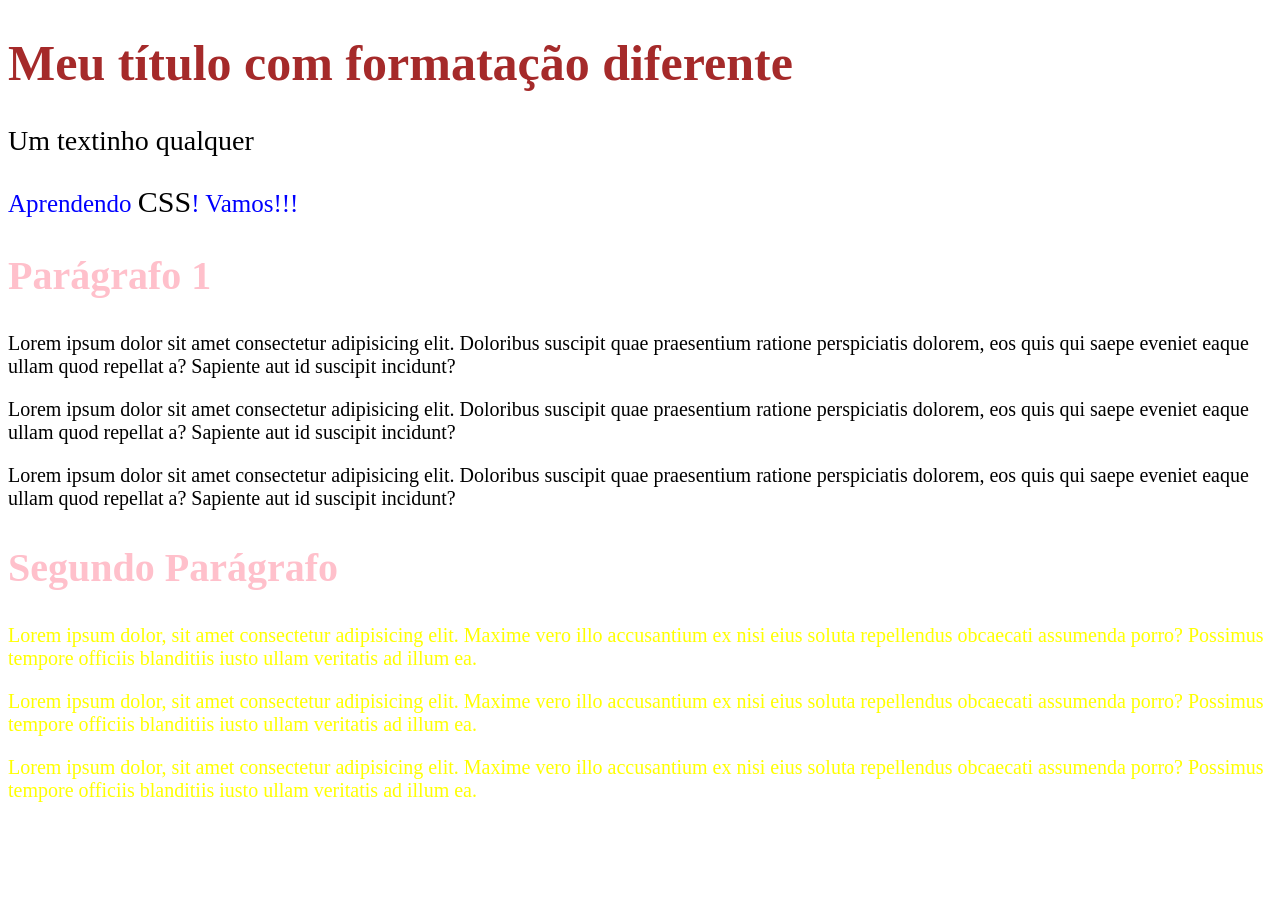
<file: INTRODUÇÃO DO CSS/index.html>
<!DOCTYPE html>
<html lang="pt-br">
  <head>
    <meta charset="UTF-8" />
    <meta name="viewport" content="width=device-width, initial-scale=1.0" />
    <link rel="stylesheet" href="./style.css" />
    <title>Meu primeiro Arquivo Formatado</title>
  </head>
  <body>
    <h1>Meu título com formatação diferente</h1>

    <p id="texto-qualquer">Um textinho qualquer</p>

    <p>Aprendendo <span>CSS</span>! Vamos!!!</p>

    <h2 class="paragrafos">Parágrafo 1</h2>
    <p class="primeiro-paragrafo">
      Lorem ipsum dolor sit amet consectetur adipisicing elit. Doloribus
      suscipit quae praesentium ratione perspiciatis dolorem, eos quis qui saepe
      eveniet eaque ullam quod repellat a? Sapiente aut id suscipit incidunt?
    </p>
    <p class="primeiro-paragrafo">
      Lorem ipsum dolor sit amet consectetur adipisicing elit. Doloribus
      suscipit quae praesentium ratione perspiciatis dolorem, eos quis qui saepe
      eveniet eaque ullam quod repellat a? Sapiente aut id suscipit incidunt?
    </p>
    <p class="primeiro-paragrafo">
      Lorem ipsum dolor sit amet consectetur adipisicing elit. Doloribus
      suscipit quae praesentium ratione perspiciatis dolorem, eos quis qui saepe
      eveniet eaque ullam quod repellat a? Sapiente aut id suscipit incidunt?
    </p>

    <h2 class="paragrafos">Segundo Parágrafo</h2>
    <p class="segundo-paragrafo">
      Lorem ipsum dolor, sit amet consectetur adipisicing elit. Maxime vero illo
      accusantium ex nisi eius soluta repellendus obcaecati assumenda porro?
      Possimus tempore officiis blanditiis iusto ullam veritatis ad illum ea.
    </p>
    <p class="segundo-paragrafo">
      Lorem ipsum dolor, sit amet consectetur adipisicing elit. Maxime vero illo
      accusantium ex nisi eius soluta repellendus obcaecati assumenda porro?
      Possimus tempore officiis blanditiis iusto ullam veritatis ad illum ea.
    </p>
    <p class="segundo-paragrafo">
      Lorem ipsum dolor, sit amet consectetur adipisicing elit. Maxime vero illo
      accusantium ex nisi eius soluta repellendus obcaecati assumenda porro?
      Possimus tempore officiis blanditiis iusto ullam veritatis ad illum ea.
    </p>
  </body>
</html>
</file>
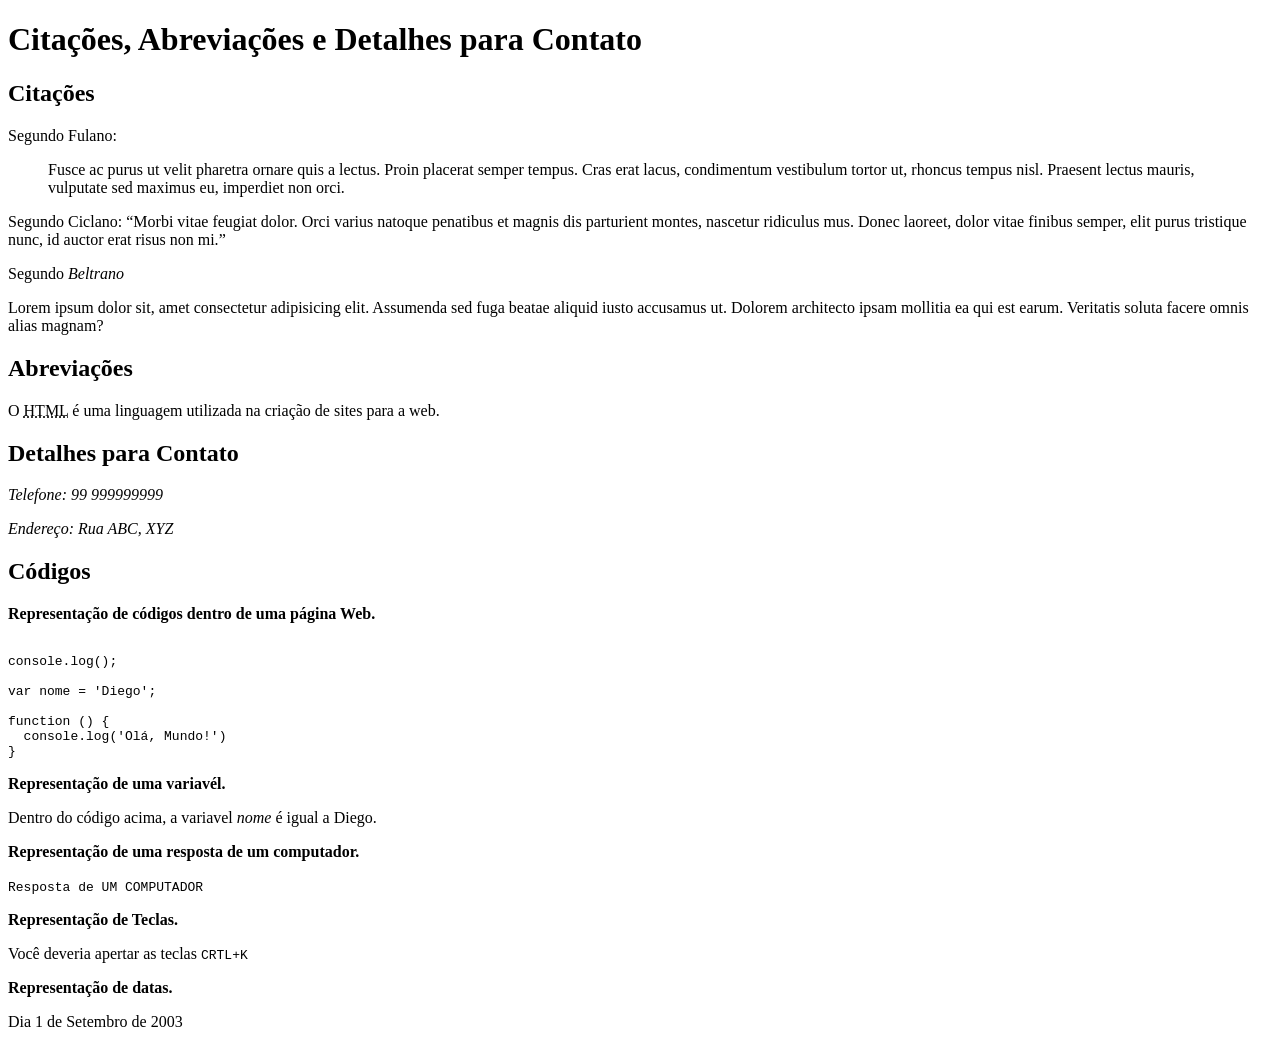
<file: 3. APROFUNDANDO NO HTML/aula2e3.html>
<!DOCTYPE html>
<html lang="pt-br">
  <head>
    <meta charset="UTF-8" />
    <meta name="viewport" content="width=device-width, initial-scale=1.0" />
    <title>Tags Avançadas</title>
  </head>
  <body>
    <h1>Citações, Abreviações e Detalhes para Contato</h1>

    <h2>Citações</h2>

    <p>Segundo Fulano:</p>
    <blockquote cite="https://www.lipsum.com/feed/html">
      Fusce ac purus ut velit pharetra ornare quis a lectus. Proin placerat
      semper tempus. Cras erat lacus, condimentum vestibulum tortor ut, rhoncus
      tempus nisl. Praesent lectus mauris, vulputate sed maximus eu, imperdiet
      non orci.
    </blockquote>

    <p>
      Segundo Ciclano:
      <q cite="https://www.lipsum.com/feed/html"
        >Morbi vitae feugiat dolor. Orci varius natoque penatibus et magnis dis
        parturient montes, nascetur ridiculus mus. Donec laoreet, dolor vitae
        finibus semper, elit purus tristique nunc, id auctor erat risus non
        mi.</q
      >
    </p>

    <p>Segundo <cite cite="https://www.lipsum.com/feed/html">Beltrano</cite></p>
    <p>
      Lorem ipsum dolor sit, amet consectetur adipisicing elit. Assumenda sed
      fuga beatae aliquid iusto accusamus ut. Dolorem architecto ipsam mollitia
      ea qui est earum. Veritatis soluta facere omnis alias magnam?
    </p>

    <h2>Abreviações</h2>

    <p>
      O <abbr title="HyperText Markup Language">HTML</abbr> é uma linguagem
      utilizada na criação de sites para a web.
    </p>

    <h2>Detalhes para Contato</h2>

    <address>
      <p>Telefone: 99 999999999</p>
      <p>Endereço: Rua ABC, XYZ</p>
    </address>

    <h2>Códigos</h2>
    <p><b>Representação de códigos dentro de uma página Web.</b></p>

    <pre><code>
console.log();

var nome = 'Diego';

function () {
  console.log('Olá, Mundo!')
}
</code></pre>
    <p><b>Representação de uma variavél.</b></p>
    <p>Dentro do código acima, a variavel <var>nome</var> é igual a Diego.</p>

    <p><b>Representação de uma resposta de um computador.</b></p>
    <samp>Resposta de UM COMPUTADOR</samp>

    <p><b>Representação de Teclas.</b></p>

    <p>Você deveria apertar as teclas <kbd>CRTL+K</kbd></p>

    <p><b>Representação de datas.</b></p>

    <time datetime="23-09-01">Dia 1 de Setembro de 2003</time>
  </body>
</html>
</file>
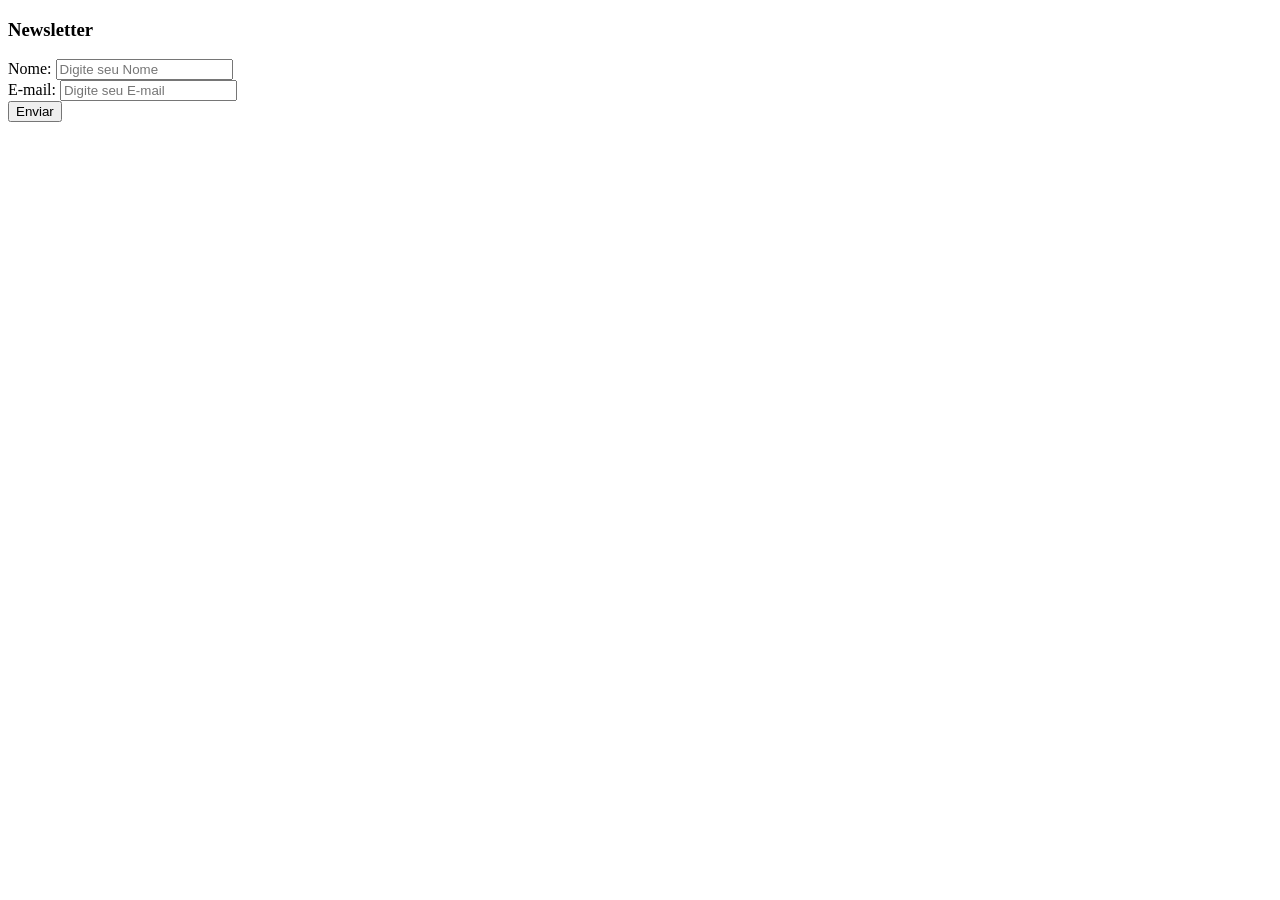
<file: 3. APROFUNDANDO NO HTML/formularios.html>
<!doctype html>
<html lang="pt-br">
  <head>
    <meta charset="UTF-8" />
    <meta name="viewport" content="width=device-width, initial-scale=1.0" />
    <title>Formularios</title>
  </head>
  <body>
    <main>
      <section>
        <h3>Newsletter</h3>
        <form action="">
          <div>
            <label for="nome">Nome:</label>
            <input
              id="nome"
              name="nome"
              type="text"
              pattern="{a-zA-Z}"
              required=""
              placeholder="Digite seu Nome"
            />
          </div>

          <div>
            <label for="email">E-mail:</label>
            <input
              id="email"
              name="email"
              type="email"
              placeholder="Digite seu E-mail"
            />
          </div>
          <button type="submit">Enviar</button>
        </form>
      </section>
    </main>
  </body>
</html>
</file>
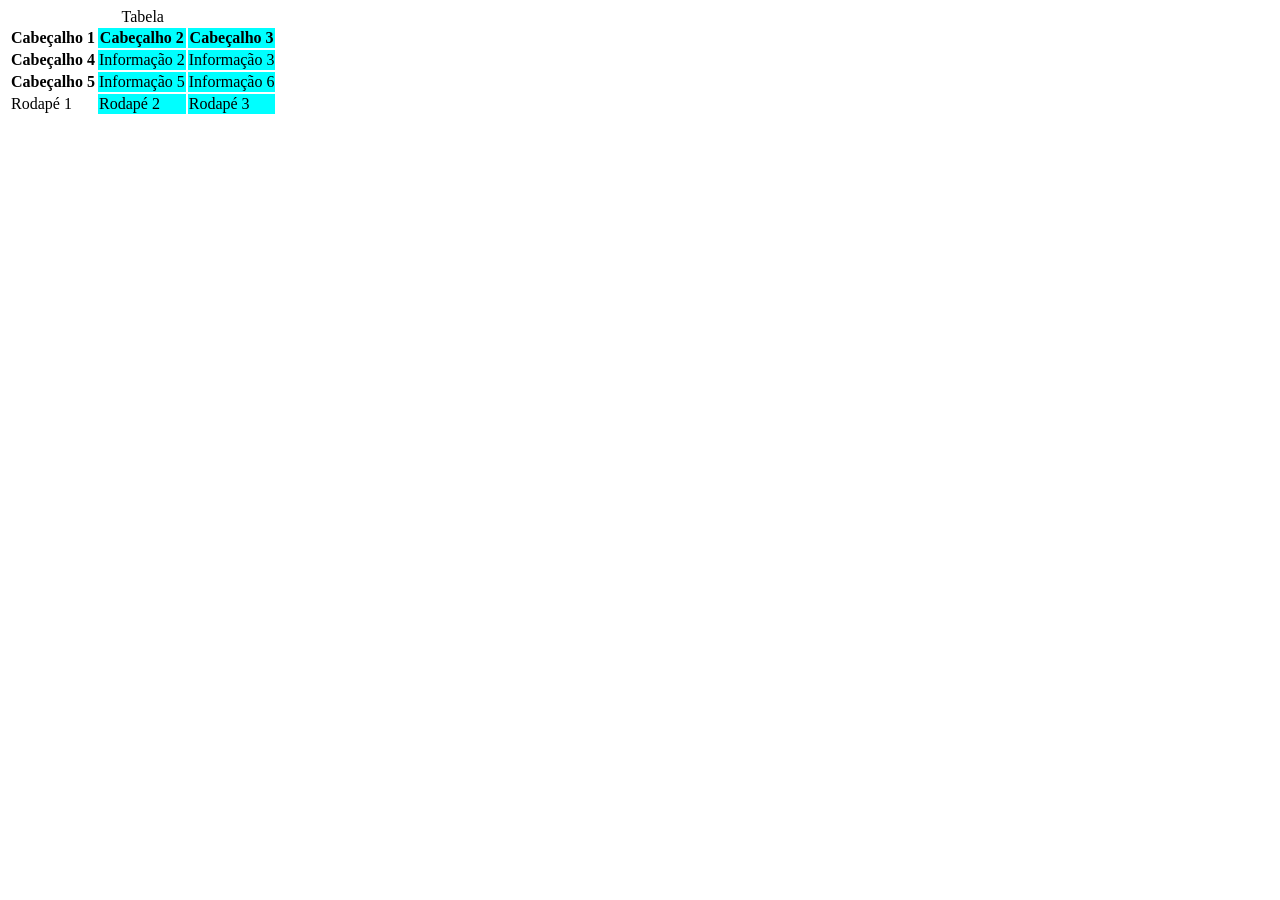
<file: 3. APROFUNDANDO NO HTML/tabela.html>
<!doctype html>
<html lang="pt-br">
  <head>
    <meta charset="UTF-8" />
    <meta name="viewport" content="width=device-width, initial-scale=1.0" />
    <title>Tabelas</title>
  </head>
  <body>
    <main>
      <section>
        <table>
          <caption>
            Tabela
          </caption>
          <colgroup>
            <col />
            <col span="2" style="background-color: aqua" />
          </colgroup>

          <thead>
            <tr>
              <th>Cabeçalho 1</th>
              <th>Cabeçalho 2</th>
              <th>Cabeçalho 3</th>
            </tr>
          </thead>

          <tbody>
            <tr>
              <th>Cabeçalho 4</th>
              <td>Informação 2</td>
              <td>Informação 3</td>
            </tr>
            <tr>
              <th>Cabeçalho 5</th>
              <td>Informação 5</td>
              <td>Informação 6</td>
            </tr>
          </tbody>

          <tfoot>
            <tr>
              <td>Rodapé 1</td>
              <td>Rodapé 2</td>
              <td>Rodapé 3</td>
            </tr>
          </tfoot>
        </table>
      </section>
    </main>
  </body>
</html>
</file>
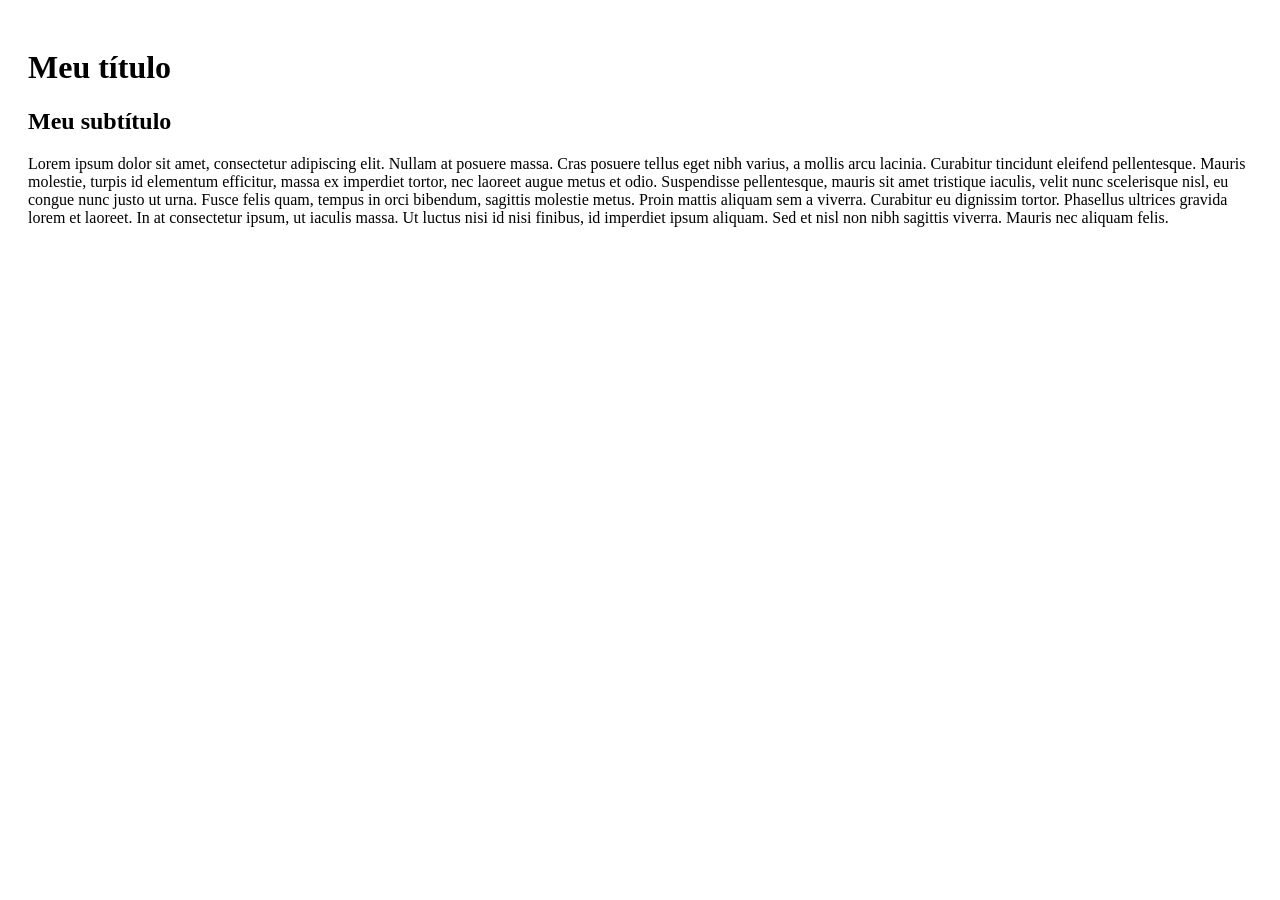
<file: 6 - APROFUNDANDO NO CSS/background.html>
<!DOCTYPE html>
<html lang="en">
  <head>
    <meta charset="UTF-8" />
    <meta name="viewport" content="width=device-width, initial-scale=1.0" />
    <title>Background</title>
  </head>
  <body>
    <style>
      div {
        /* background-color: #f1f1f1; */
        /* background-image: linear-gradient(
          0deg,
          rgb(4, 95, 95),
          rgb(26, 128, 102)
        ); */
        background-image: url(https://www.hashtagtreinamentos.com/wp-content/uploads/2023/06/whatsapp-logo-2.png),
          url(https://www.hashtagtreinamentos.com/wp-content/uploads/2022/06/BACKGROUN-banner-01.png);
        background-position: 50% 0;
        background-size: contain;
        background-repeat: no-repeat;
        padding: 20px;
        border-radius: 20px;
      }
    </style>

    <div>
      <h1>Meu título</h1>
      <h2>Meu subtítulo</h2>
      <p>
        Lorem ipsum dolor sit amet, consectetur adipiscing elit. Nullam at
        posuere massa. Cras posuere tellus eget nibh varius, a mollis arcu
        lacinia. Curabitur tincidunt eleifend pellentesque. Mauris molestie,
        turpis id elementum efficitur, massa ex imperdiet tortor, nec laoreet
        augue metus et odio. Suspendisse pellentesque, mauris sit amet tristique
        iaculis, velit nunc scelerisque nisl, eu congue nunc justo ut urna.
        Fusce felis quam, tempus in orci bibendum, sagittis molestie metus.
        Proin mattis aliquam sem a viverra. Curabitur eu dignissim tortor.
        Phasellus ultrices gravida lorem et laoreet. In at consectetur ipsum, ut
        iaculis massa. Ut luctus nisi id nisi finibus, id imperdiet ipsum
        aliquam. Sed et nisl non nibh sagittis viverra. Mauris nec aliquam
        felis.
      </p>
    </div>
  </body>
</html>
</file>
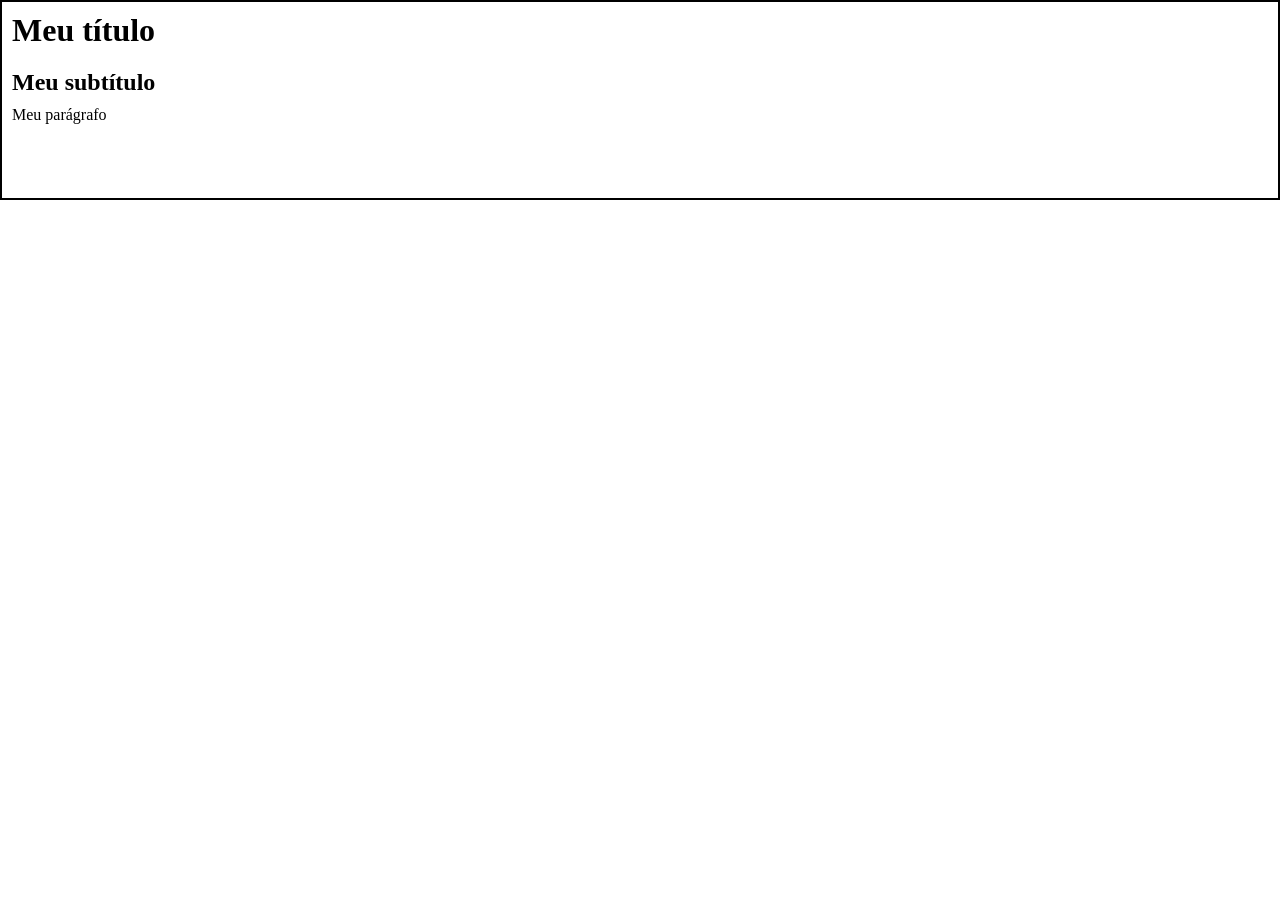
<file: 6 - APROFUNDANDO NO CSS/box-model.html>
<!DOCTYPE html>
<html lang="en">
  <head>
    <meta charset="UTF-8" />
    <meta name="viewport" content="width=device-width, initial-scale=1.0" />
    <title>Box Model</title>
  </head>
  <body>
    <style>
      * {
        margin: 0;
        padding: 0;
        box-sizing: border-box;
      }

      html {
        font-size: 62.5%;
      }

      div {
        border: solid 2px #000;
        padding: 1rem;
        height: 20rem;
      }

      h1 {
        margin-bottom: 2rem;
        font-size: 3.2rem;
      }

      h2 {
        margin-bottom: 1rem;
        font-size: 2.4rem;
      }

      p {
        margin-bottom: 0.5rem;
        font-size: 1.6rem;
      }
    </style>
    <div>
      <h1>Meu título</h1>
      <h2>Meu subtítulo</h2>
      <p>Meu parágrafo</p>
    </div>
  </body>
</html>
</file>
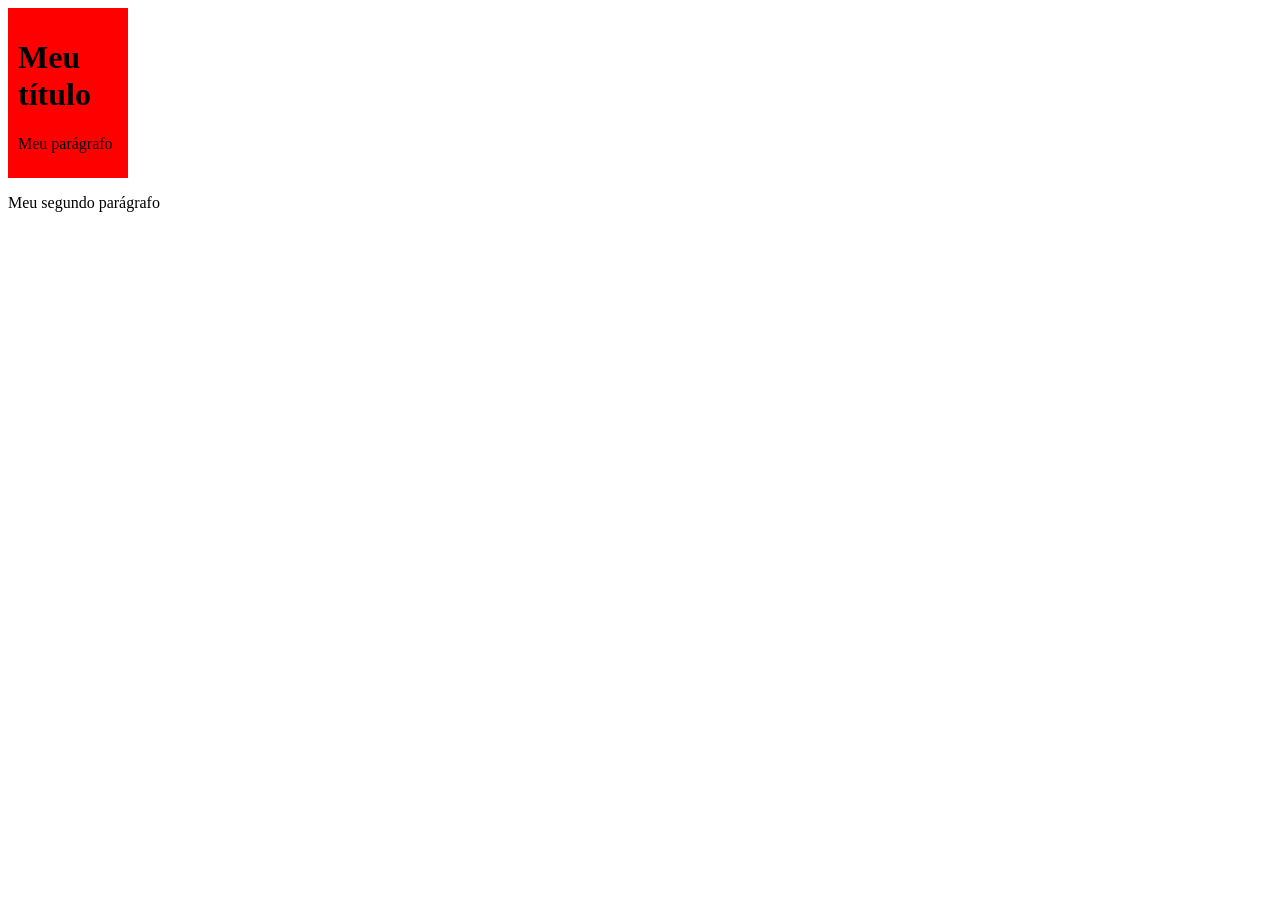
<file: 6 - APROFUNDANDO NO CSS/dimensoes-unidades.html>
<!DOCTYPE html>
<html lang="en">
  <head>
    <meta charset="UTF-8" />
    <meta name="viewport" content="width=device-width, initial-scale=1.0" />
    <title>Dimensões e Unidades</title>
  </head>
  <body>
    <style>
      /* vh - viewport height */
      /* vw - viewport width*/
      /* em */
      /* rem */

      html {
        /* font-size: 10px; */
        font-size: 62.5%;
      }

      div {
        background-color: red;
        padding: 1rem;
        /* 100px */
        width: 10rem;
        /* 150px */
        height: 15rem;
        font-size: 16px;
      }

      section {
        font-size: 10px;
      }

      h1 {
        /* 32px */
        font-size: 3.2rem;
      }

      p {
        /* font-size: 2em; */

        /* 16px */
        font-size: 1.6rem;
      }
    </style>

    <div>
      <h1>Meu título</h1>
      <p>Meu parágrafo</p>
    </div>

    <section>
      <p>Meu segundo parágrafo</p>
    </section>
  </body>
</html>
</file>
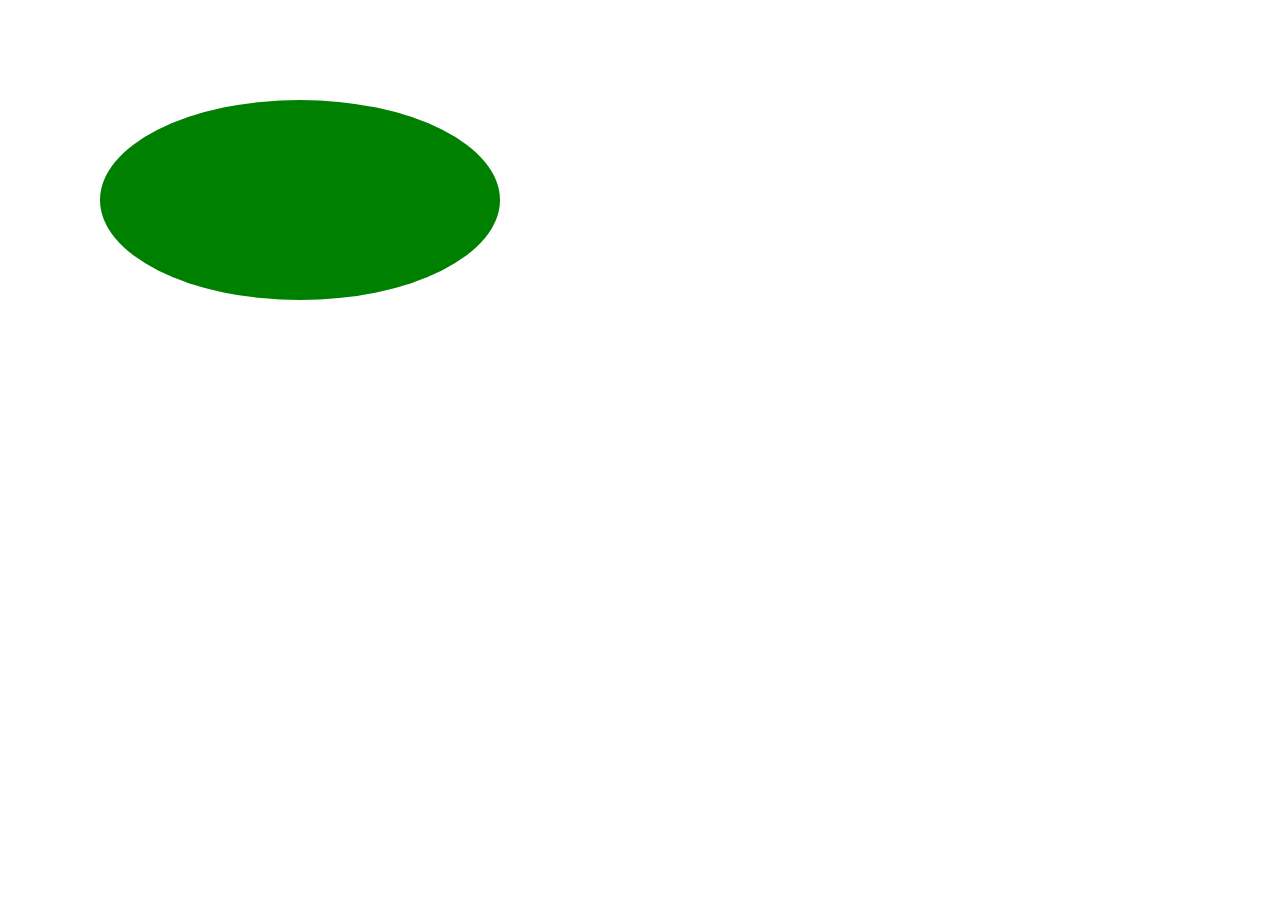
<file: 6 - APROFUNDANDO NO CSS/elementos-arredondados.html>
<!DOCTYPE html>
<html lang="en">
  <head>
    <meta charset="UTF-8" />
    <meta name="viewport" content="width=device-width, initial-scale=1.0" />
    <title>Elementos Arredondados</title>
  </head>
  <body>
    <style>
      * {
        margin: 0;
        padding: 0;
      }

      html {
        font-size: 62.5%;
      }

      div {
        margin: 10rem;
        width: 40rem;
        height: 20rem;
        background-color: green;

        border-radius: 50%;
      }
    </style>
    <div></div>
  </body>
</html>
</file>
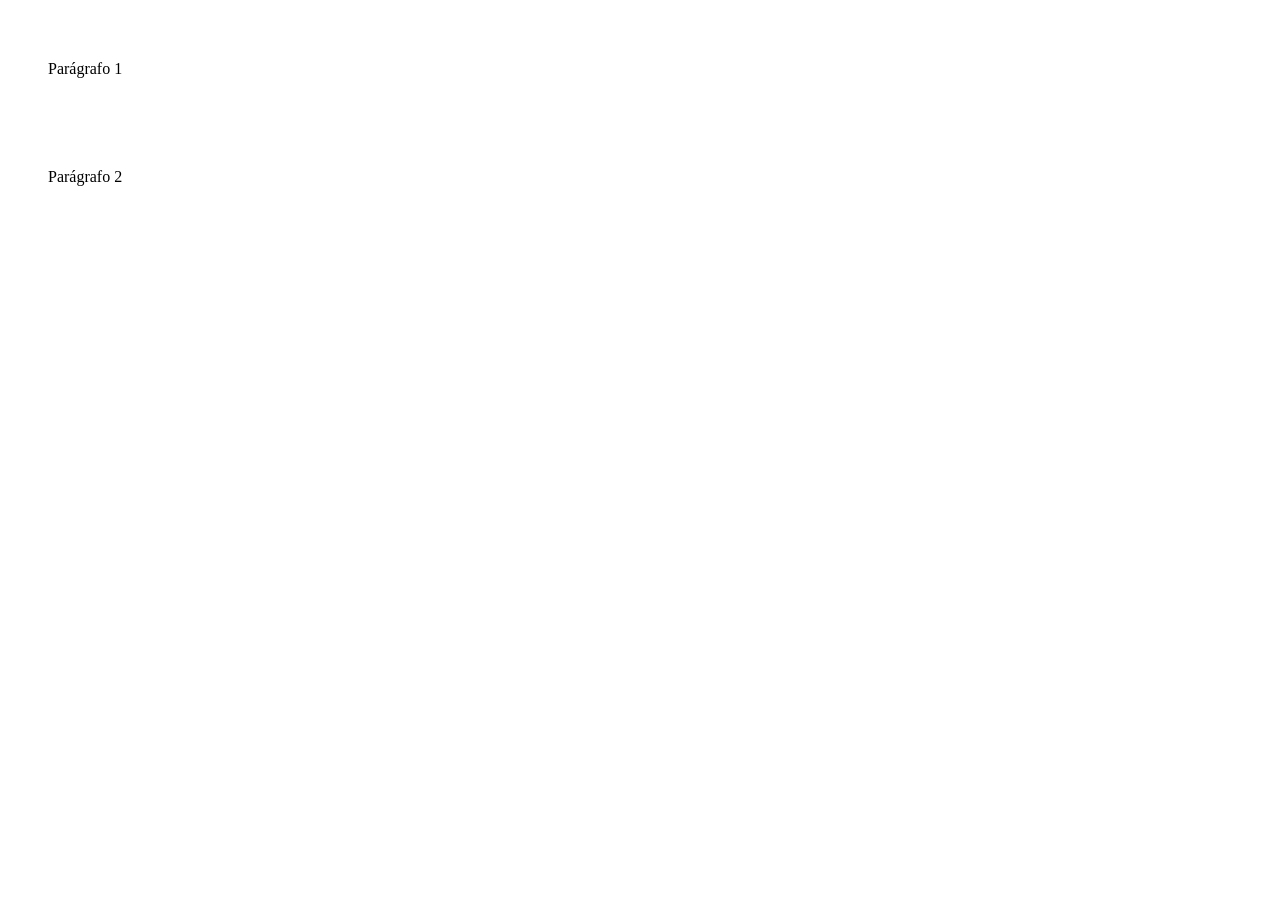
<file: 6 - APROFUNDANDO NO CSS/margin-padding.html>
<!doctype html>
<html lang="en">
  <head>
    <meta charset="UTF-8" />
    <meta name="viewport" content="width=device-width, initial-scale=1.0" />
    <title>Margin e Padding</title>
  </head>
  <body>
    <style>
      p {
        /* Todos os lados */
        /* margin: 10px; */

        /* Em cima e embaixo 10px, de um lado e do outro 25px*/
        /* margin: 10px 25px; */

        /* Cada lado separadamente. Em cima, Direita, Embaixo, Esquerda*/
        /* margin: 10px 20px 30px 40px; */

        margin: 50px 0px;

        margin-right: 10px;

        padding: 10px 20px 30px 40px;
      }
    </style>

    <div>
      <p>Parágrafo 1</p>
      <p>Parágrafo 2</p>
    </div>
  </body>
</html>
</file>
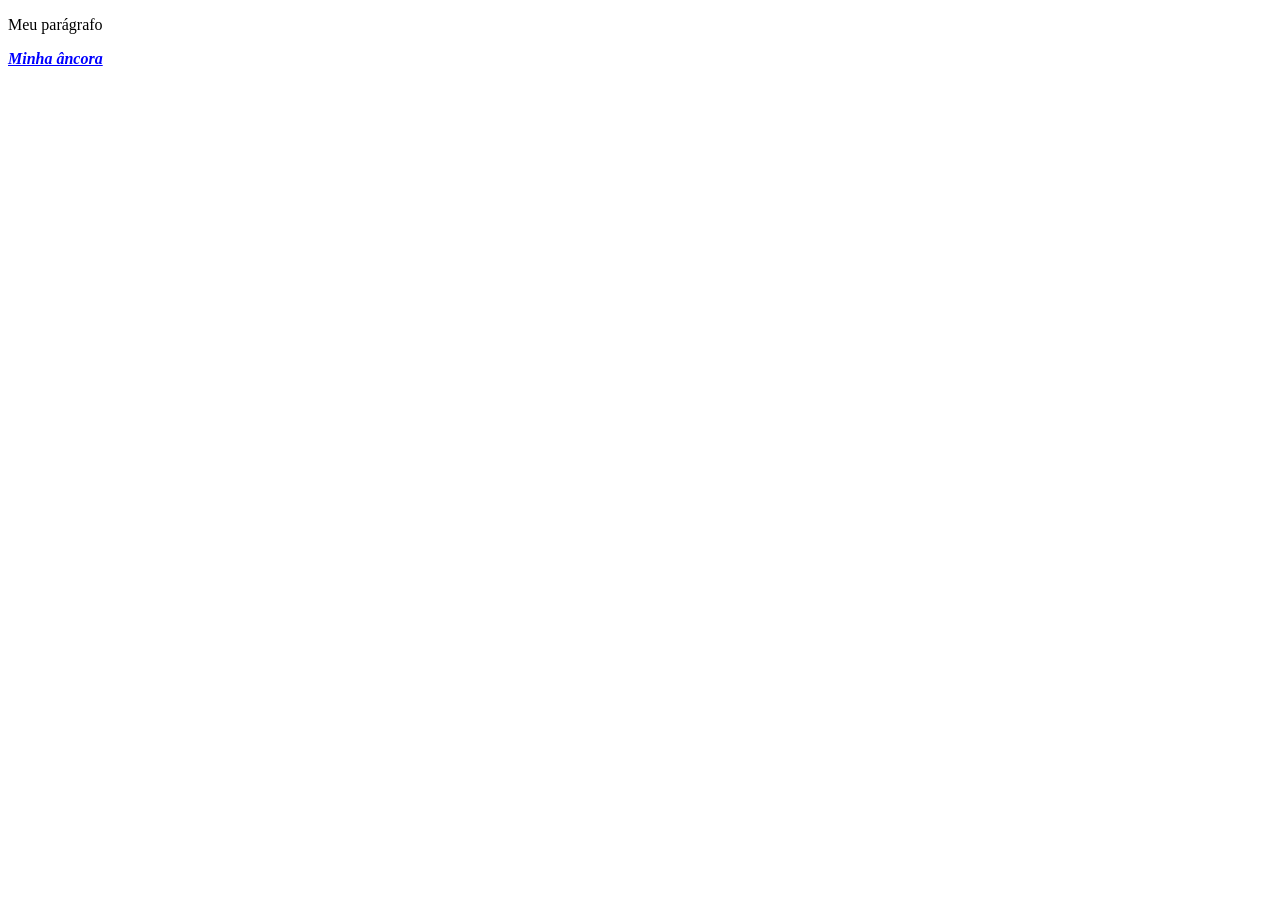
<file: 6 - APROFUNDANDO NO CSS/pseudo-classe.html>
<!DOCTYPE html>
<html lang="en">
  <head>
    <meta charset="UTF-8" />
    <meta name="viewport" content="width=device-width, initial-scale=1.0" />
    <title>Pseudo-Classe</title>
  </head>
  <body>
    <style>
      /* LVHA */
      /* link, visited, hover, active */

      a:link,
      a:visited {
        color: blue;
        font-weight: 700;
        font-style: italic;
      }

      a:hover,
      a:active {
        color: green;
      }

      p:hover {
        color: red;
        font-size: 32px;
        font-weight: 700;
      }
    </style>
    <p>Meu parágrafo</p>
    <a href="https://www.google.com">Minha âncora</a>
  </body>
</html>
</file>
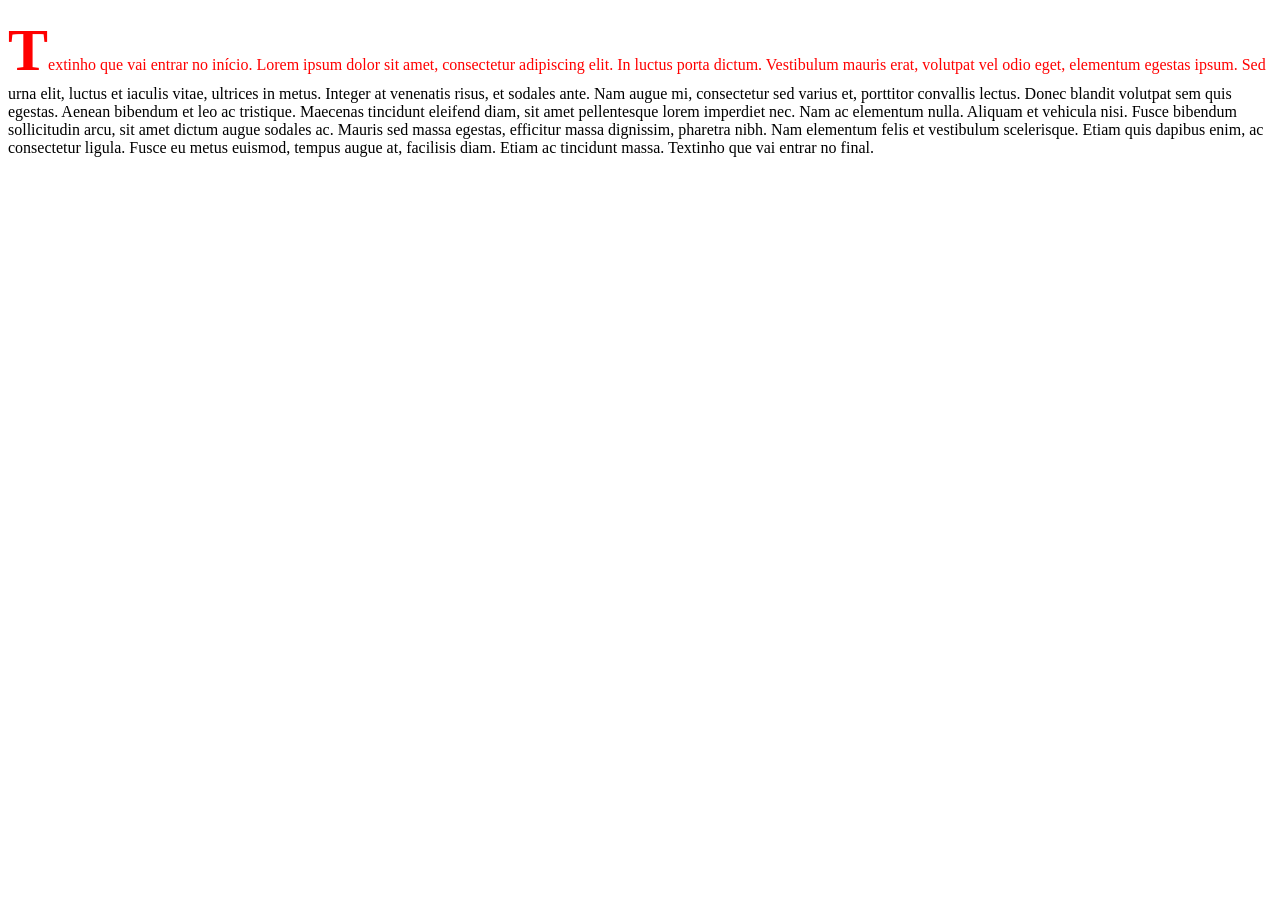
<file: 6 - APROFUNDANDO NO CSS/pseudo-elementos.html>
<!DOCTYPE html>
<html lang="en">
  <head>
    <meta charset="UTF-8" />
    <meta name="viewport" content="width=device-width, initial-scale=1.0" />
    <title>Pseudo-elementos</title>
  </head>
  <body>
    <style>
      p::after {
        content: "Textinho que vai entrar no final.";
      }

      p::before {
        content: "Textinho que vai entrar no início.";
      }

      p::first-letter {
        font-size: 60px;
        font-weight: 700;
      }

      p::first-line {
        color: red;
      }
    </style>
    <p>
      Lorem ipsum dolor sit amet, consectetur adipiscing elit. In luctus porta
      dictum. Vestibulum mauris erat, volutpat vel odio eget, elementum egestas
      ipsum. Sed urna elit, luctus et iaculis vitae, ultrices in metus. Integer
      at venenatis risus, et sodales ante. Nam augue mi, consectetur sed varius
      et, porttitor convallis lectus. Donec blandit volutpat sem quis egestas.
      Aenean bibendum et leo ac tristique. Maecenas tincidunt eleifend diam, sit
      amet pellentesque lorem imperdiet nec. Nam ac elementum nulla. Aliquam et
      vehicula nisi. Fusce bibendum sollicitudin arcu, sit amet dictum augue
      sodales ac. Mauris sed massa egestas, efficitur massa dignissim, pharetra
      nibh. Nam elementum felis et vestibulum scelerisque. Etiam quis dapibus
      enim, ac consectetur ligula. Fusce eu metus euismod, tempus augue at,
      facilisis diam. Etiam ac tincidunt massa.
    </p>
  </body>
</html>
</file>
<file: INTRODUÇÃO DO CSS/style.css>
/* Seletor de Tags */
h1 {
  color: brown;
  font-size: 50px;
  font-family: "Times New Roman", Times, serif;
}

p {
  color: blue;
  font-size: 25px;
}

/* Seletor de IDs */
#texto-qualquer {
  font-size: 28px;
  color: black;
}

/* Seletor de Class */
.paragrafos {
  font-size: 40px;
  color: pink;
}

.primeiro-paragrafo {
  color: black;
  font-size: 20px;
}

.segundo-paragrafo {
  color: yellow;
  font-size: 20px;
}

/* Combinando Seletores */
p span {
  color: black;
  font-size: 30px;
}
</file>
